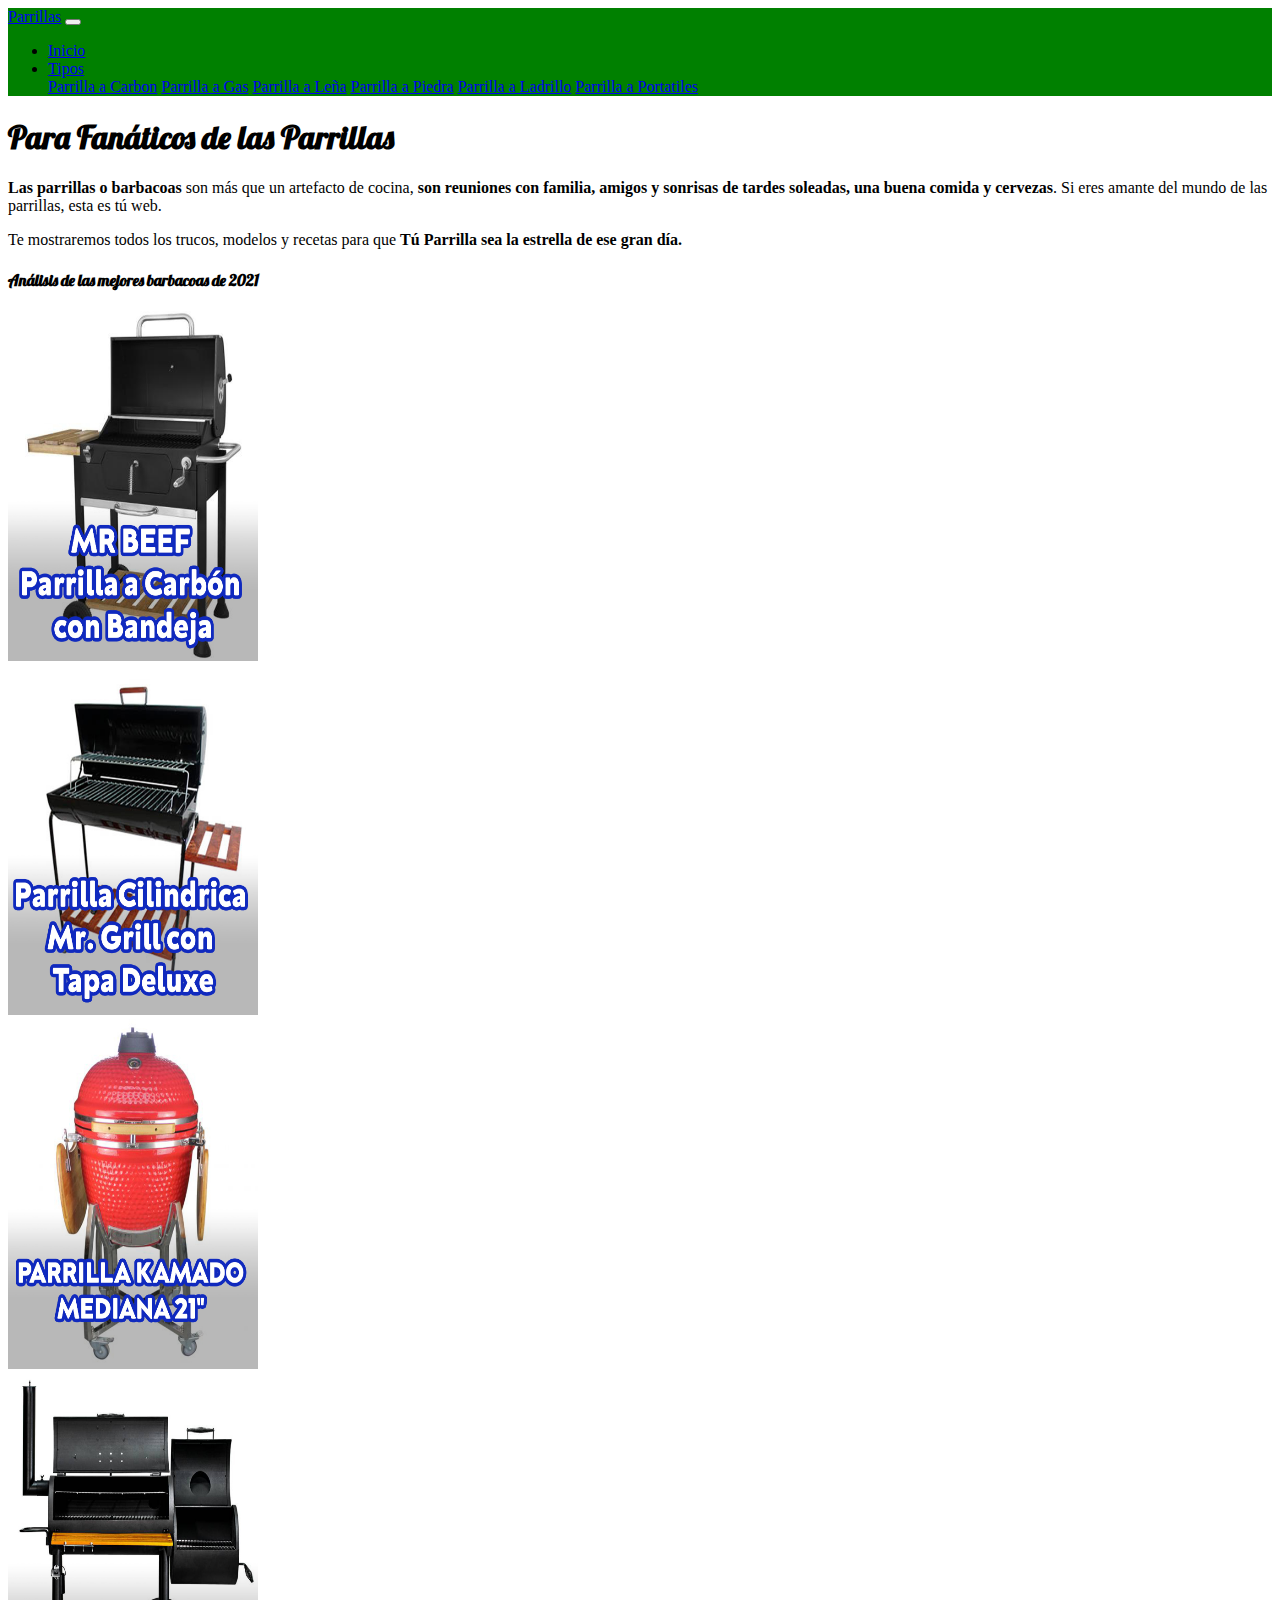
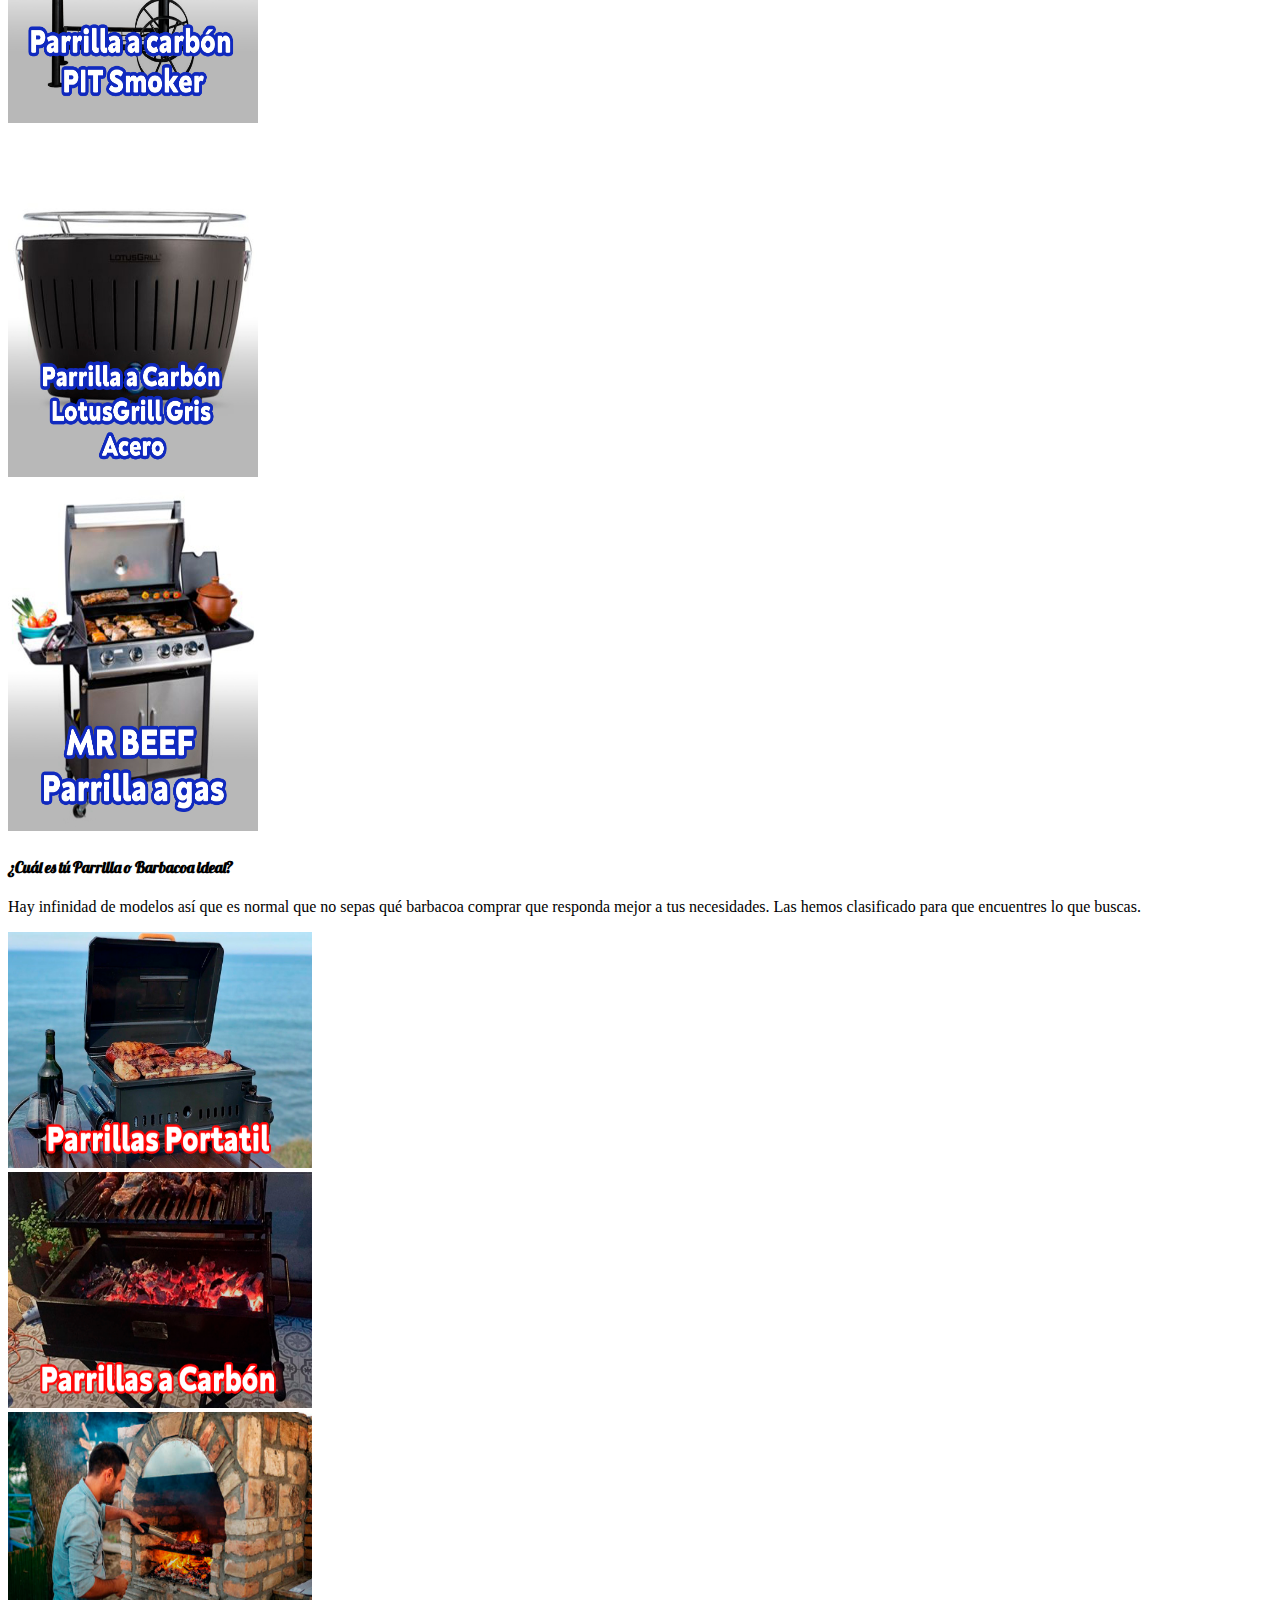
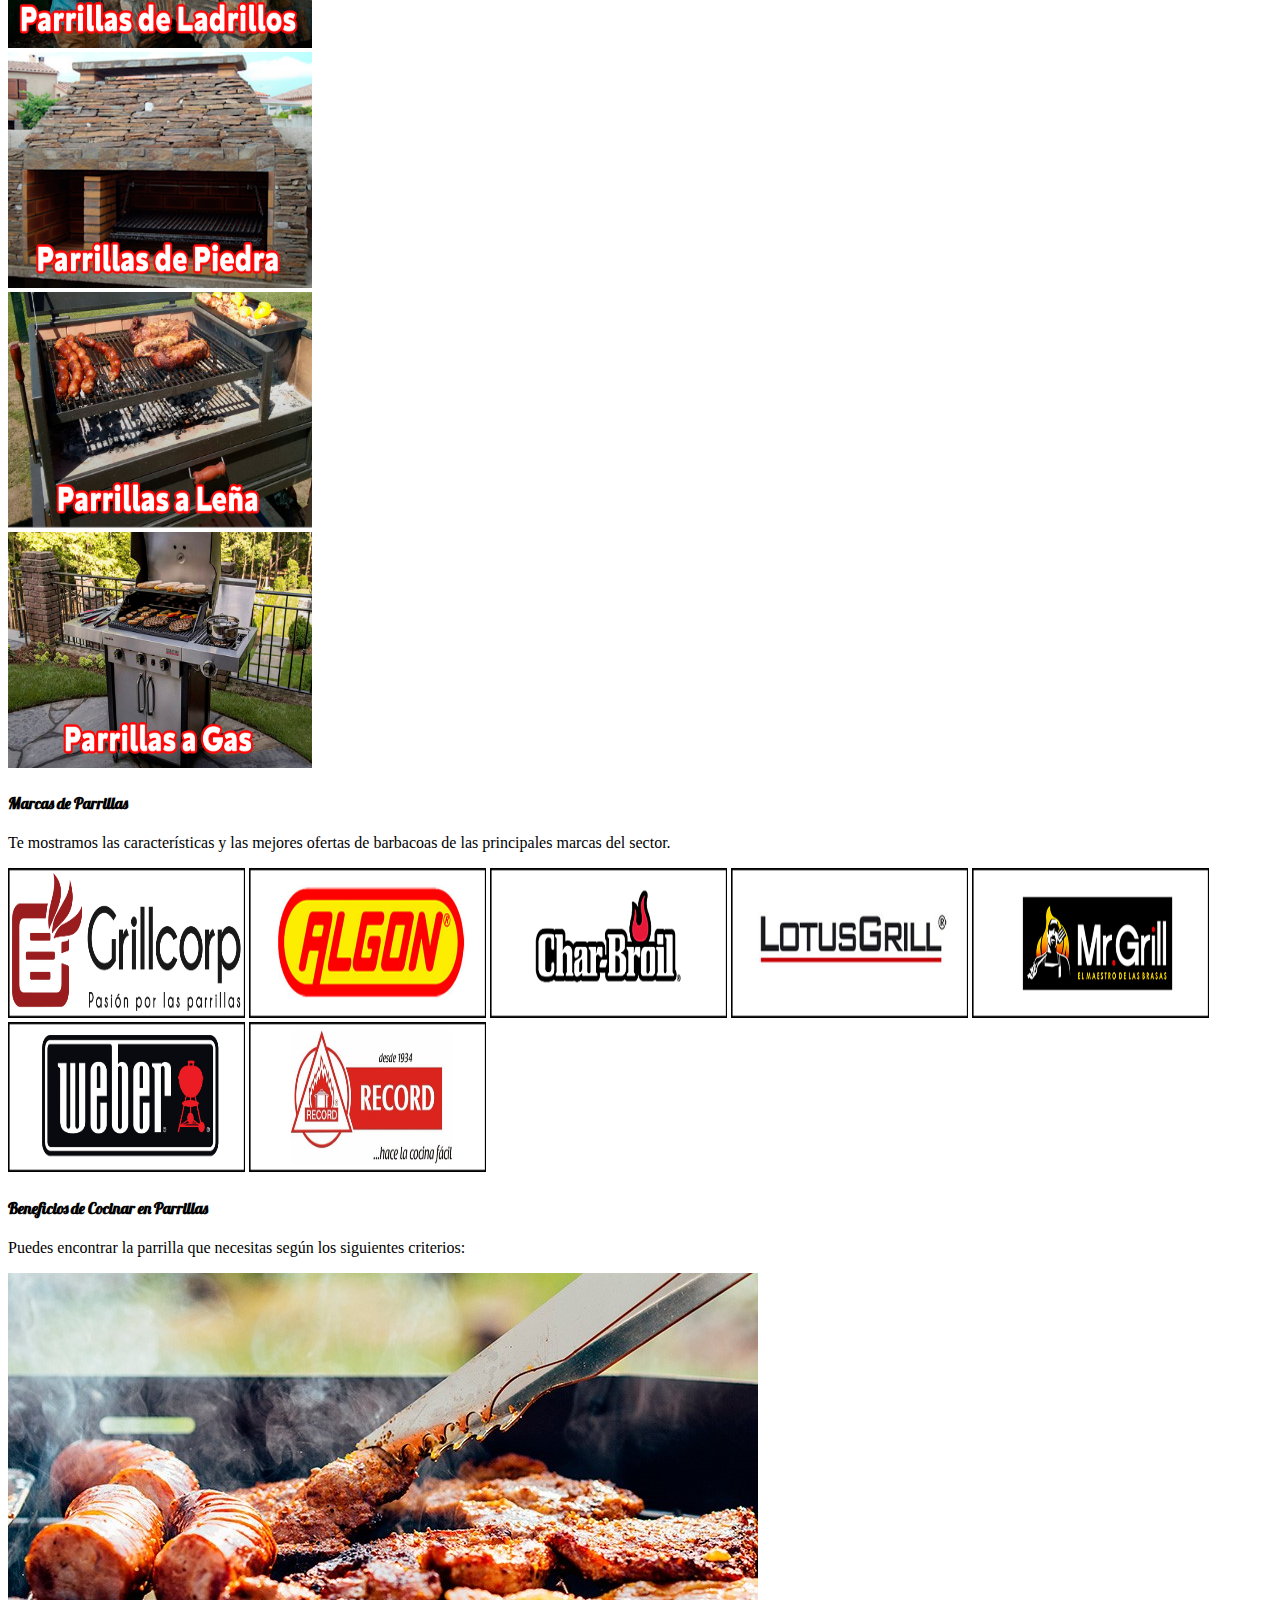
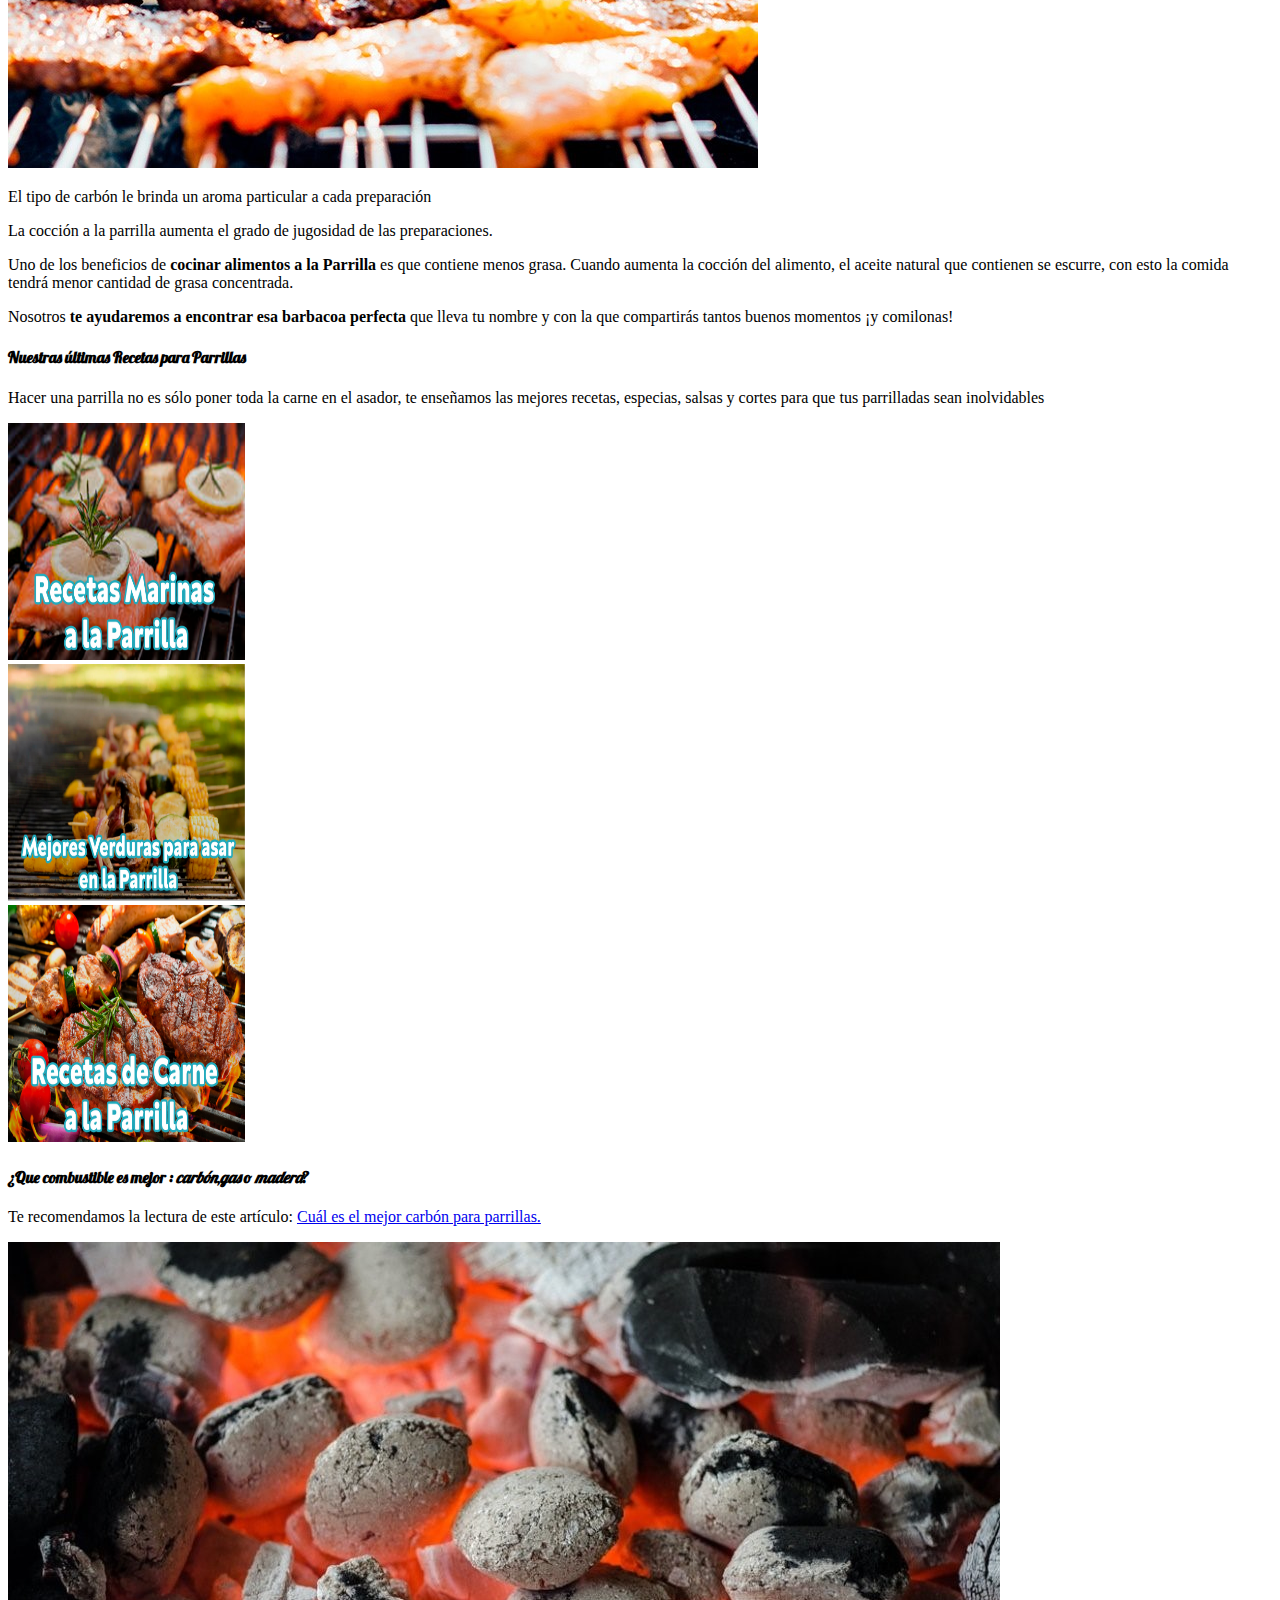
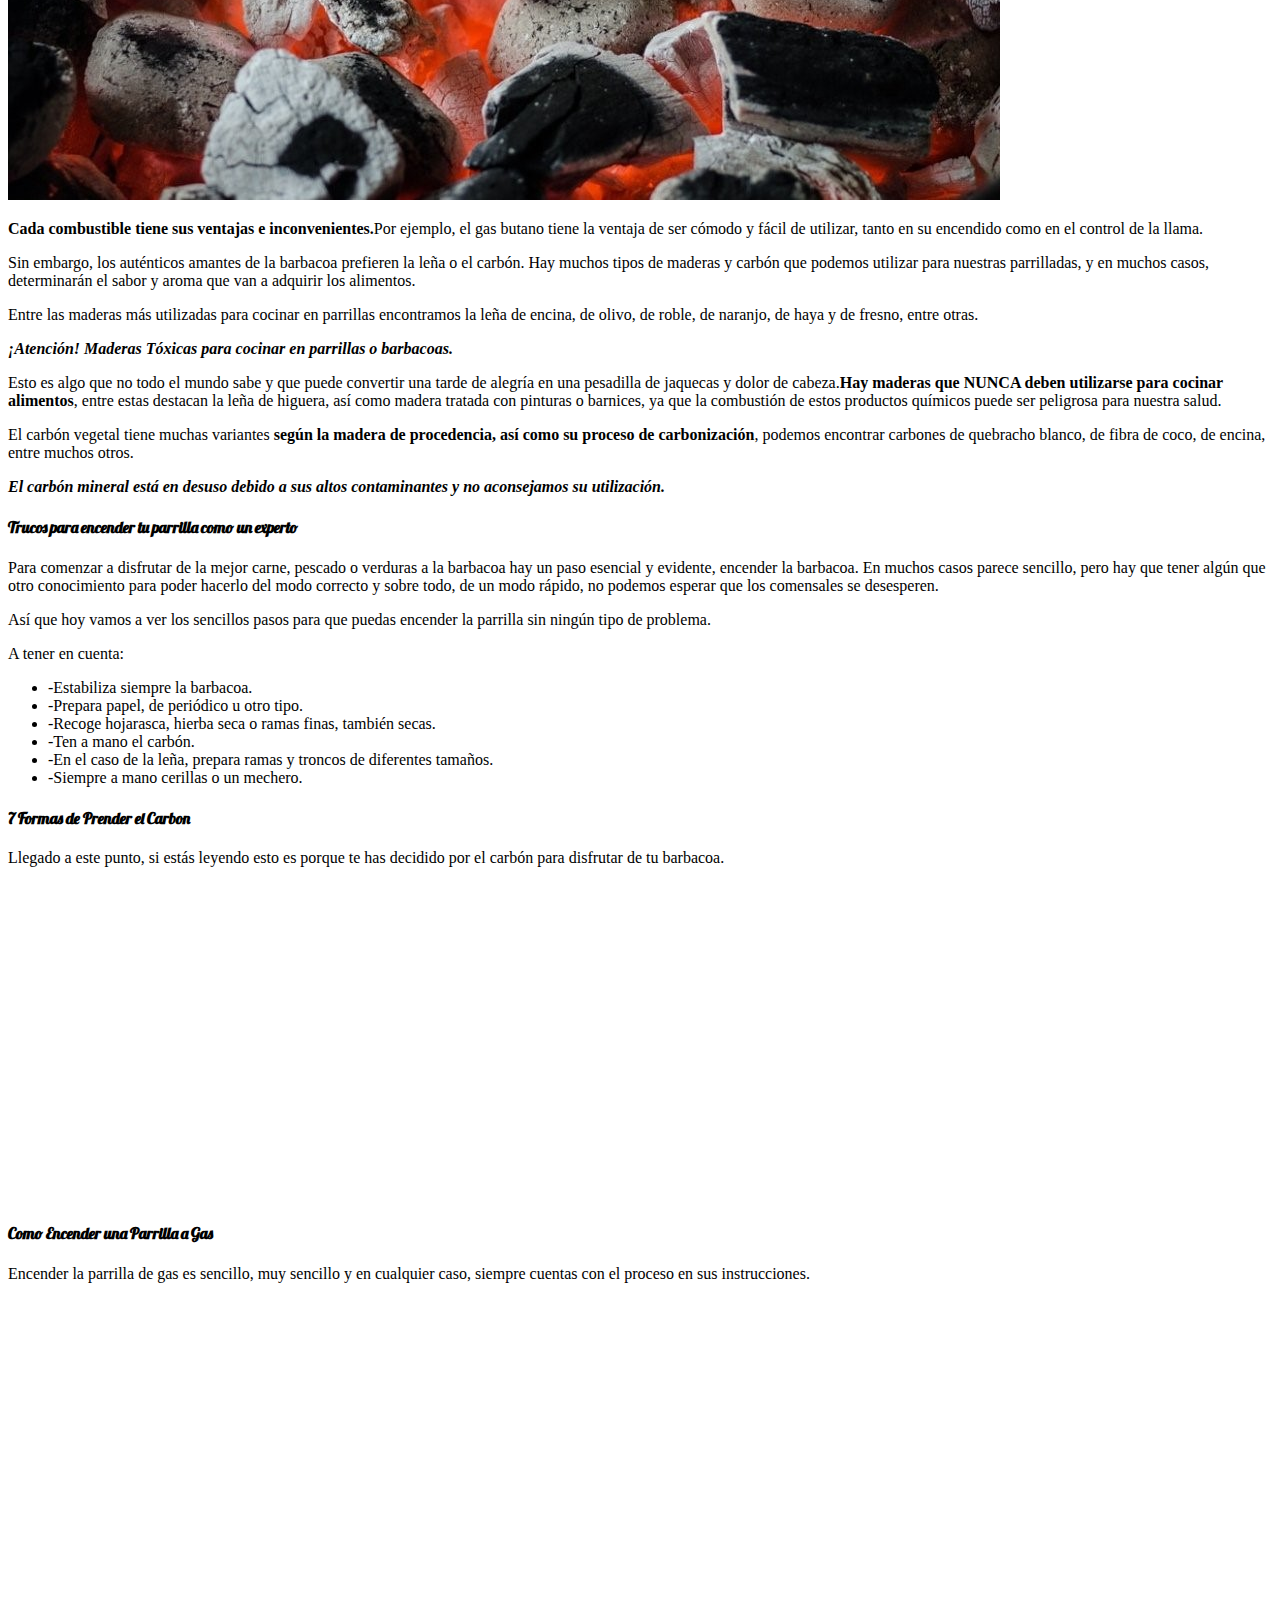
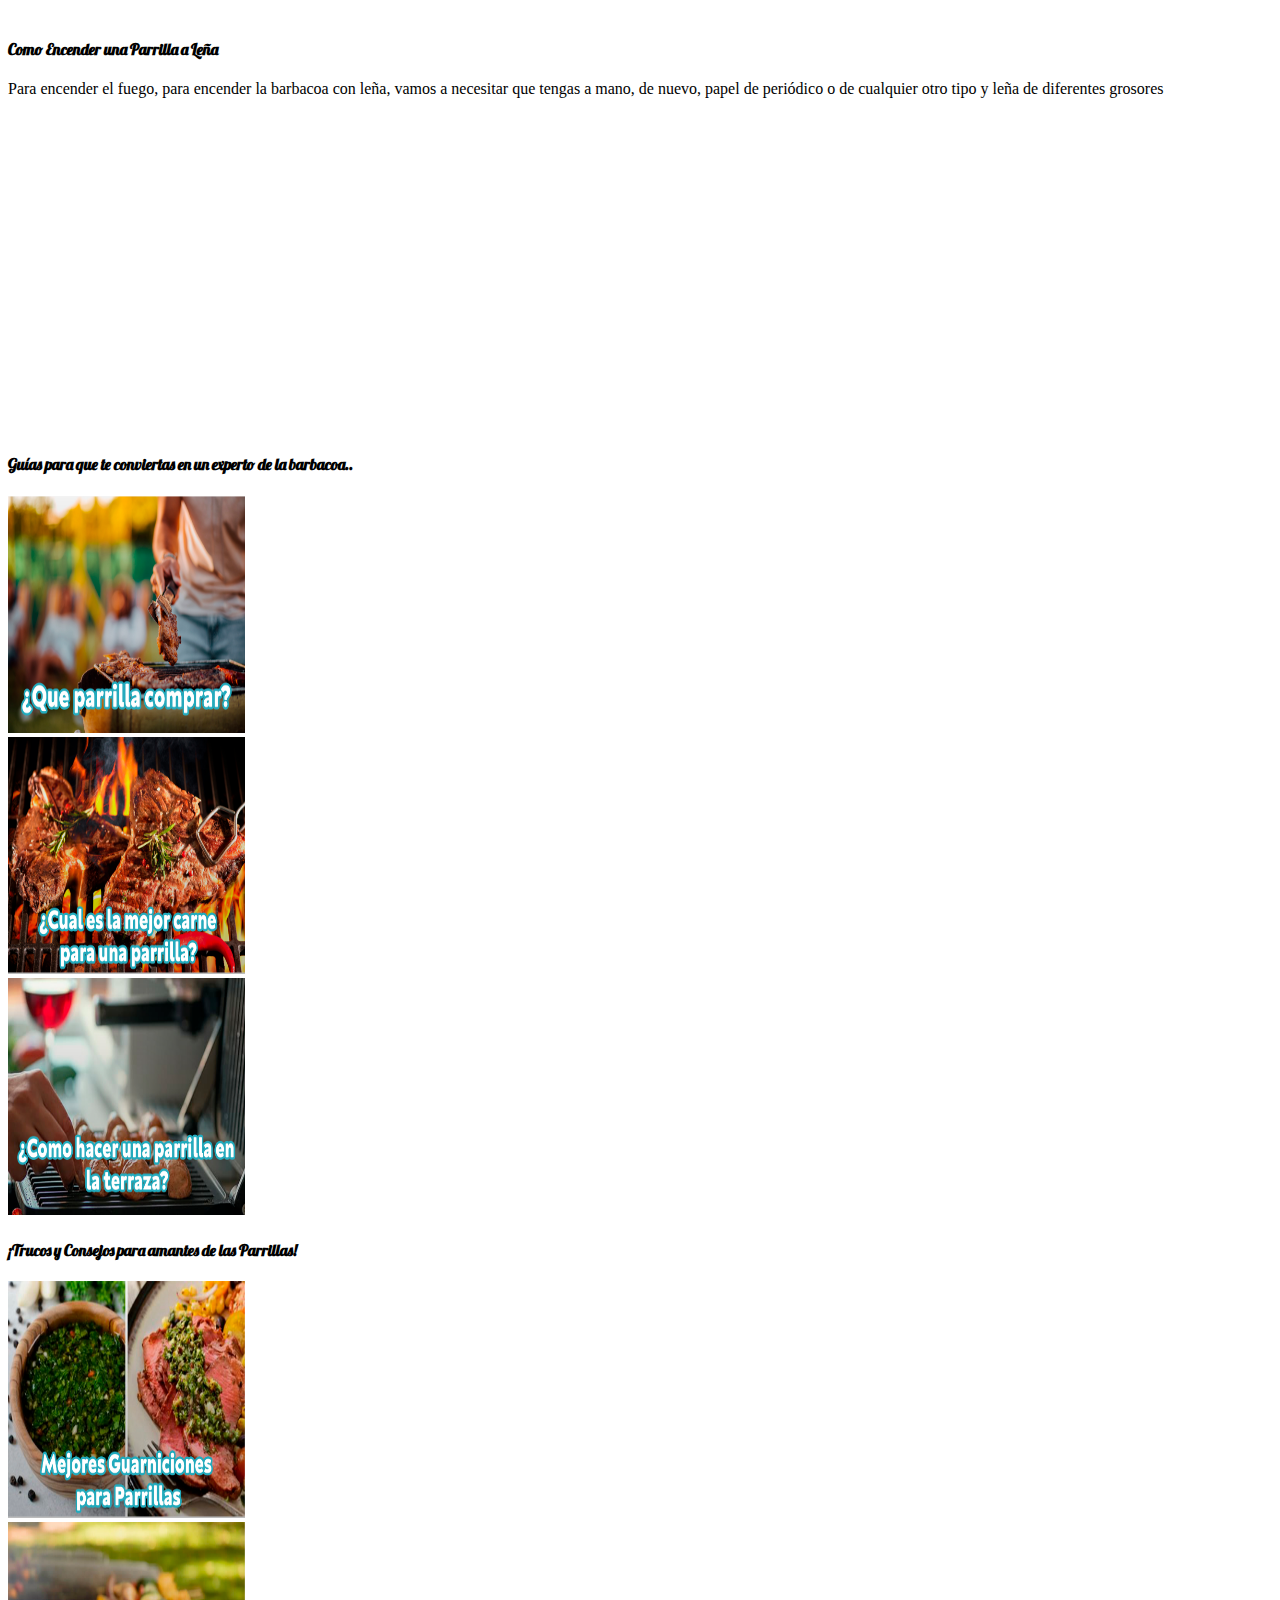
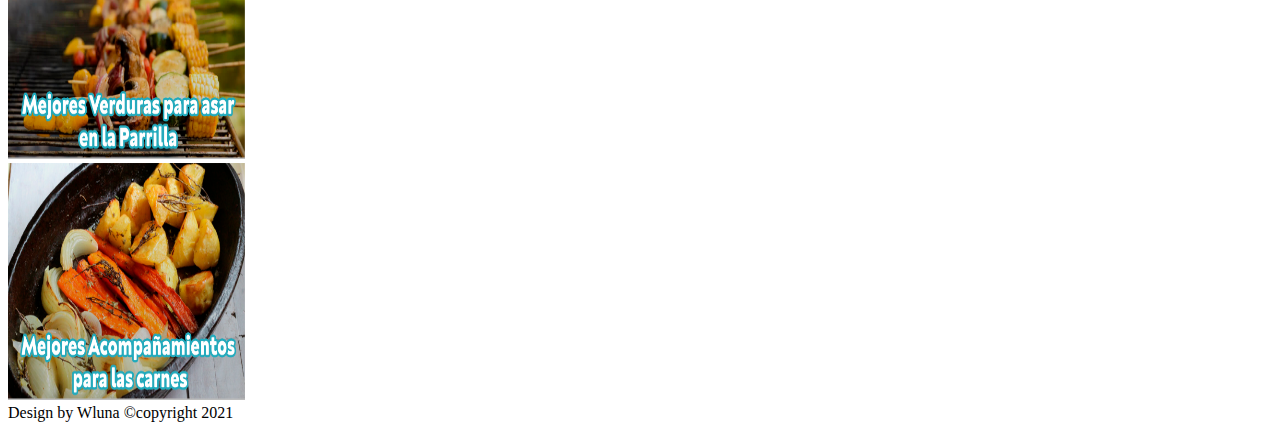
<file: index.html>
<!DOCTYPE html>
<html lang="es">
<head>
    <meta charset="UTF-8">
    <meta http-equiv="X-UA-Compatible" content="IE=edge">
    <meta name="viewport" content="width=device-width, initial-scale=1.0">
    <title>Parrillas</title>
    <!-- CSS -->
    <link rel="stylesheet" href="CSS/styles.css" type="text/css">
    <!-- BOOTSTRAP -->
    <link rel="stylesheet" href="https://cdn.jsdelivr.net/npm/bootstrap@4.6.0/dist/css/bootstrap.min.css" integrity="sha384-B0vP5xmATw1+K9KRQjQERJvTumQW0nPEzvF6L/Z6nronJ3oUOFUFpCjEUQouq2+l" crossorigin="anonymous">
</head>
<body>
  <!-- cabecera -->
  <nav class="navbar navbar-expand-lg navbar-dark">
    <div class="container">
        <a class="navbar-brand" href="#">Parrillas</a>
        <button class="navbar-toggler" type="button" data-toggle="collapse" data-target="#navbarSupportedContent" aria-controls="navbarSupportedContent" aria-expanded="false" aria-label="Toggle navigation">
        <span class="navbar-toggler-icon"></span>
        </button>
  
        <div class="collapse navbar-collapse" id="navbarSupportedContent">
        <ul class="navbar-nav mr-auto">
            <li class="nav-item active">
            <a class="nav-link" href="#">Inicio</a>
            </li>
            <li class="nav-item dropdown">
            <a class="nav-link dropdown-toggle" href="#" id="navbarDropdown" role="button" data-toggle="dropdown" aria-haspopup="true" aria-expanded="false">
                Tipos
            </a>
            <div class="dropdown-menu" aria-labelledby="navbarDropdown">
                <a class="dropdown-item" href="pages/Pcarbon.html">Parrilla a Carbon</a>
                <a class="dropdown-item" href="pages/Pgas.html">Parrilla a Gas</a>
                <a class="dropdown-item" href="pages/Plena.html">Parrilla a Leña</a>
                <a class="dropdown-item" href="pages/Ppiedra.html">Parrilla a Piedra</a>
                <a class="dropdown-item" href="pages/Pladrillos.html">Parrilla a Ladrillo</a>
                <a class="dropdown-item" href="pages/Pportatil.html">Parrilla a Portatiles</a>
                <!-- <div class="dropdown-divider"></div> -->
            </div>
            </li>
        </ul>
        </div>
    </div>
  </nav>
    <!-- Fin de cabecera -->
    <div class="container mt-5">
        <!-- Contenido -->
        <h1 class="display-0">Para Fanáticos de las Parrillas</h1>
        <p class="lead"> <b>Las parrillas o barbacoas</b> son más que un artefacto de cocina, <b>son reuniones con familia, amigos y sonrisas de tardes soleadas, una buena comida y cervezas</b>. Si eres amante del mundo de las parrillas, esta es tú web.</p>
        <p class="lead">Te mostraremos todos los trucos, modelos y recetas para que <b>Tú Parrilla sea la estrella de ese gran día. </b></p>
                    
        <h4 class="display-0">Análisis de las mejores barbacoas de 2021</h4>
        
        <div class="row row-cols-1 row-cols-md-3 text-center">
            <div class="col mb-4">
                <a href=""><img src="img/parrilla 1.jpg" class="card-img-top" alt="" width="250" height="350"></a>
            </div>

            <div class="col mb-4">
                <a href=""><img src="img/parrilla 2.jpg" class="card-img-top" alt="" width="250" height="350"></a>
            </div>

            <div class="col mb-4">
                 <a href=""><img src="img/parrilla 3.jpg" class="card-img-top" alt="" width="250" height="350"></a>
            </div>

            <div class="col mb-4">
                <a href=""><img src="img/parrilla 4.jpg" class="card-img-top" alt="" width="250" height="350"></a>
            </div>

            <div class="col mb-4">
                <a href=""><img src="img/parrilla 5.jpg" class="card-img-top" alt="" width="250" height="350"></a> 
            </div>

            <div class="col mb-4">
                <a href=""><img src="img/parrilla 6.jpg" class="card-img-top" alt="" width="250" height="350"></a>
            </div>

        </div>
         
        <h4>¿Cuál es tú Parrilla o Barbacoa ideal?</h4>
        <p class="lead">Hay infinidad de modelos así que es normal que no sepas qué barbacoa comprar que responda mejor a tus necesidades. Las hemos clasificado para que encuentres lo que buscas.</p>
        <!-- imagenes -->
        <div class="card-deck text-center mb-2">
            <div class="card">
                <img class="card-img-top" src="img/parrilla portatil.jpg" alt="Card image cap" width="304" height="236">
            </div>

            <div class="card">
                <img class="card-img-top" src="img/parrilla de carbon.jpg" alt="Card image cap" width="304" height="236">
            </div>

            <div class="card">
                <img class="card-img-top" src="img/parrilla de ladrillos.jpg" alt="Card image cap" width="304" height="236">
            </div>
            </div>

            <div class="card-deck text-center mb-2">
            <div class="card">
                <img class="card-img-top" src="img/parrilla a piedra.jpg" alt="Card image cap" width="304" height="236">
            </div>

            <div class="card">
                <img class="card-img-top" src="img/parrilla a leña.jpg" alt="Card image cap" width="304" height="236">
            </div>

            <div class="card">
                <img class="card-img-top" src="img/parrila a gas.jpg" alt="Card image cap" width="304" height="236">
            </div>
        </div>
        <!-- fin de imagenes -->

        <h4 class="mt-4"><strong>Marcas de Parrillas</strong></h4>
        <p class="lead">Te mostramos las características y las mejores ofertas de barbacoas de las principales marcas del sector.</p>
        <!-- imagenes de auspicio -->
        <div class="card-columns mb-2">
            <img class="card-img mb-1" src="img/logo 1.jpg" alt="" width="237" height="150">
            <img class="card-img mb-1" src="img/logo 2.jpg" alt="" width="237" height="150">
            <img class="card-img mb-1" src="img/logo 3.jpg" alt="" width="237" height="150">
            <img class="card-img mb-1" src="img/logo 4.jpg" alt="" width="237" height="150">
            <img class="card-img mb-0" src="img/logo 5.jpg" alt="" width="237" height="150">
            <img class="card-img mb-1" src="img/logo 6.jpg" alt="" width="237" height="150">
            <img class="card-img mb-1" src="img/logo 7.jpg" alt="" width="237" height="150">
        </div>
        <!-- fin imagenes de auspicio -->

        <h4 class="mt-4"><strong>Beneficios de Cocinar en Parrillas</strong></h4>
        <p class="lead">Puedes encontrar la parrilla que necesitas según los siguientes criterios:</p>
        <img src="img/b1.jpg" class="card-img mb-3" alt="">
        <p class="lead">El tipo de carbón le brinda un aroma particular a cada preparación</p>
        <p class="lead">La cocción a la parrilla aumenta el grado de jugosidad de las preparaciones.</p>
        <p class="lead">Uno de los beneficios de <b>cocinar alimentos a la Parrilla</b> es que contiene menos grasa. Cuando aumenta la cocción del alimento, el aceite natural que contienen se escurre, con esto la comida tendrá menor cantidad de grasa concentrada.</p>
        <p class="lead">Nosotros <b>te ayudaremos a encontrar esa barbacoa perfecta</b> que lleva tu nombre y con la que compartirás tantos buenos momentos ¡y comilonas!</p>

        <h4>Nuestras últimas Recetas para Parrillas</h4>
        <p class="lead">Hacer una parrilla no es sólo poner toda la carne en el asador, te enseñamos las mejores recetas, especias, salsas y cortes para que tus parrilladas sean inolvidables</p>

            <div class="row row-cols-1 row-cols-md-3 text-center">
                <div class="col mb-4">
                    <div class="card h-100">
                        <img src="img/recetas marinas.jpg" class="card-img-top" alt="" width="237" height="237">
                    </div>
                </div>

                <div class="col mb-4">
                    <div class="card h-100">
                        <img src="img/verduras para acompañar.jpg" class="card-img-top" alt="" width="237" height="237">
                    </div>
                </div>

                <div class="col mb-4">
                    <div class="card h-100">
                        <img src="img/receta carne.jpg" class="card-img-top" alt="" width="237" height="237">
                    </div>
                </div>
            </div>
        <!-- contenido de combustibles  -->
        <h4><strong>¿Que combustible es mejor : <i>carbón</i>,<i>gas</i> o <i>madera</i>?</strong></h4>
        <p class="lead">Te recomendamos la lectura de este artículo: <a href="#">Cuál es el mejor carbón para parrillas.</a></p>
        <img src="img/carbon.jpg" class="card-img mb-3" alt="Responsive image">
        <p class="lead"><b>Cada combustible tiene sus ventajas e inconvenientes.</b>Por ejemplo, el gas butano tiene la ventaja de ser cómodo y fácil de utilizar, tanto en su encendido como en el control de la llama.</p>
        <p class="lead">Sin embargo, los auténticos amantes de la barbacoa prefieren la leña o el carbón. Hay muchos tipos de maderas y carbón que podemos utilizar para nuestras parrilladas, y en muchos casos, determinarán el sabor y aroma que van a adquirir los alimentos.</p>
        <p class="lead">Entre las maderas más utilizadas para cocinar en parrillas encontramos la leña de encina, de olivo, de roble, de naranjo, de haya y de fresno, entre otras.</p>
        <p><i class="lead"><b>¡Atención! Maderas Tóxicas para cocinar en parrillas o barbacoas.</b></i></p>
        <p class="lead">Esto es algo que no todo el mundo sabe y que puede convertir una tarde de alegría en una pesadilla de jaquecas y dolor de cabeza.<b>Hay maderas que NUNCA deben utilizarse para cocinar alimentos</b>, entre estas destacan la leña de higuera, así como madera tratada con pinturas o barnices, ya que la combustión de estos productos químicos puede ser peligrosa para nuestra salud.</p>
        <p class="lead">El carbón vegetal tiene muchas variantes <b>según la madera de procedencia, así como su proceso de carbonización</b>, podemos encontrar carbones de quebracho blanco, de fibra de coco, de encina, entre muchos otros.</p>
        <p class="lead"><b><i>El carbón mineral está en desuso debido a sus altos contaminantes y no aconsejamos su utilización.</i></b></p>

        <h4><strong>Trucos para encender tu parrilla como un experto</strong></h4>
        <p class="lead">Para comenzar a disfrutar de la mejor carne, pescado o verduras a la barbacoa hay un paso esencial y evidente, encender la barbacoa. En muchos casos parece sencillo, pero hay que tener algún que otro conocimiento para poder hacerlo del modo correcto y sobre todo, de un modo rápido, no podemos esperar que los comensales se desesperen.</p>
        <p class="lead">Así que hoy vamos a ver los sencillos pasos para que puedas encender la parrilla sin ningún tipo de problema.</p>
        <p class="lead">A tener en cuenta:</p>
        <div class="container">
            <ul class="lead">
                <li>-Estabiliza siempre la barbacoa.</li>
                <li>-Prepara papel, de periódico u otro tipo.</li>
                <li>-Recoge hojarasca, hierba seca o ramas finas, también secas.</li>
                <li>-Ten a mano el carbón.</li>
                <li>-En el caso de la leña, prepara ramas y troncos de diferentes tamaños.</li>
                <li>-Siempre a mano cerillas o un mechero.</li>
            </ul>
        </div>
        <h4><strong>7 Formas de Prender el Carbon</strong></h4>
        <p class="lead">Llegado a este punto, si estás leyendo esto es porque te has decidido por el carbón para disfrutar de tu barbacoa.</p>  
        <!-- video    -->
        <div class="row mb-4">
            <div class="col-12">
                <div class="embed-responsive embed-responsive-16by9 mb-2">
                    <iframe width="560" height="315" src="https://www.youtube.com/embed/iNn9stlF13A?start=1" title="YouTube video player" frameborder="0" allow="accelerometer; autoplay; clipboard-write; encrypted-media; gyroscope; picture-in-picture" allowfullscreen></iframe>
                </div>
            </div>
        </div>
        <h4><strong>Como Encender una Parrilla a Gas</strong></h4>
        <p class="lead">Encender la parrilla de gas es sencillo, muy sencillo y en cualquier caso, siempre cuentas con el proceso en sus instrucciones.</p>
        <!-- video    -->
        <div class="row mb-4">
            <div class="col-12">
                <div class="embed-responsive embed-responsive-16by9 mb-2">
                    <iframe width="560" height="315" src="https://www.youtube.com/embed/zjL6dDdEYZk" title="YouTube video player" frameborder="0" allow="accelerometer; autoplay; clipboard-write; encrypted-media; gyroscope; picture-in-picture" allowfullscreen></iframe>
                </div>
            </div>
        </div>
        <h4 class=""><strong>Como Encender una Parrilla a Leña</strong></h4>
        <p class="lead">Para encender el fuego, para encender la barbacoa con leña, vamos a necesitar que tengas a mano, de nuevo, papel de periódico o de cualquier otro tipo y leña de diferentes grosores</p>
        <!-- video    -->
        <div class="row mb-4">
            <div class="col-12">
                <div class="embed-responsive embed-responsive-16by9 mb-2">
                    <iframe width="560" height="315" src="https://www.youtube.com/embed/ImFN44JwbJQ" title="YouTube video player" frameborder="0" allow="accelerometer; autoplay; clipboard-write; encrypted-media; gyroscope; picture-in-picture" allowfullscreen></iframe>
                </div>
            </div>
        </div>

            
        <!-- Otros contenidos -->
        <h4>Guías para que te conviertas en un experto de la barbacoa..</h4>
                        
        <div class="row row-cols-1 row-cols-md-3 text-center">
            <div class="col mb-4">
                <div class="card h-100">
                    <a href=""><img src="img/que parrilla compar.jpg" class="card-img-top" alt="" width="237" height="237"></a>
                </div>
            </div>

            <div class="col mb-4">
                <div class="card h-100">
                    <a href=""><img src="img/la mejor carne.jpg" class="card-img-top" alt="" width="237" height="237"></a>
                </div>
            </div>

            <div class="col mb-4">
                <div class="card h-100">
                    <a href=""><img src="img/parrilla en la terraza.jpg" class="card-img-top" alt="" width="237" height="237"></a>
                </div>
            </div>
        </div>

        <h4><strong>¡Trucos y Consejos para amantes de las Parrillas!</strong></h4>
        <div class="row row-cols-1 row-cols-md-3 text-center">
            <div class="col mb-4">
                <!-- <div class="card h-100"> -->
                    <a href=""><img src="img/guarniciones2.jpg" class="card-img-top" alt="" width="237" height="237"></a>
                <!-- </div> -->
            </div>

            <div class="col mb-4">
                <!-- <div class="card h-100"> -->
                    <a href=""><img src="img/verduras para acompañar.jpg" class="card-img-top" alt="" width="237" height="237"></a>
                <!-- </div> -->
            </div>

            <div class="col mb-4">
                <!-- <div class="card h-100"> -->
                    <a href=""><img src="img/Acompañamientos (1).jpg" class="card-img-top" alt="" width="237" height="237"></a>
                <!-- </div> -->
            </div>

        </div>
    </div>


  <footer class="text-center mb-3">
    Design by Wluna &copy;copyright 2021
  </footer>        

  <!-- JS BOOTSTRAP -->
  <script src="https://code.jquery.com/jquery-3.5.1.slim.min.js" integrity="sha384-DfXdz2htPH0lsSSs5nCTpuj/zy4C+OGpamoFVy38MVBnE+IbbVYUew+OrCXaRkfj" crossorigin="anonymous"></script>
  <script src="https://cdn.jsdelivr.net/npm/bootstrap@4.6.0/dist/js/bootstrap.bundle.min.js" integrity="sha384-Piv4xVNRyMGpqkS2by6br4gNJ7DXjqk09RmUpJ8jgGtD7zP9yug3goQfGII0yAns" crossorigin="anonymous"></script>
  
</body>
</html>
</file>
<file: CSS/styles.css>
@import url('https://fonts.googleapis.com/css2?family=Lobster&display=swap');

h1,h4{
    font-family: 'Lobster', cursive !important;
} 
  
nav{
    background: green;
}
</file>
